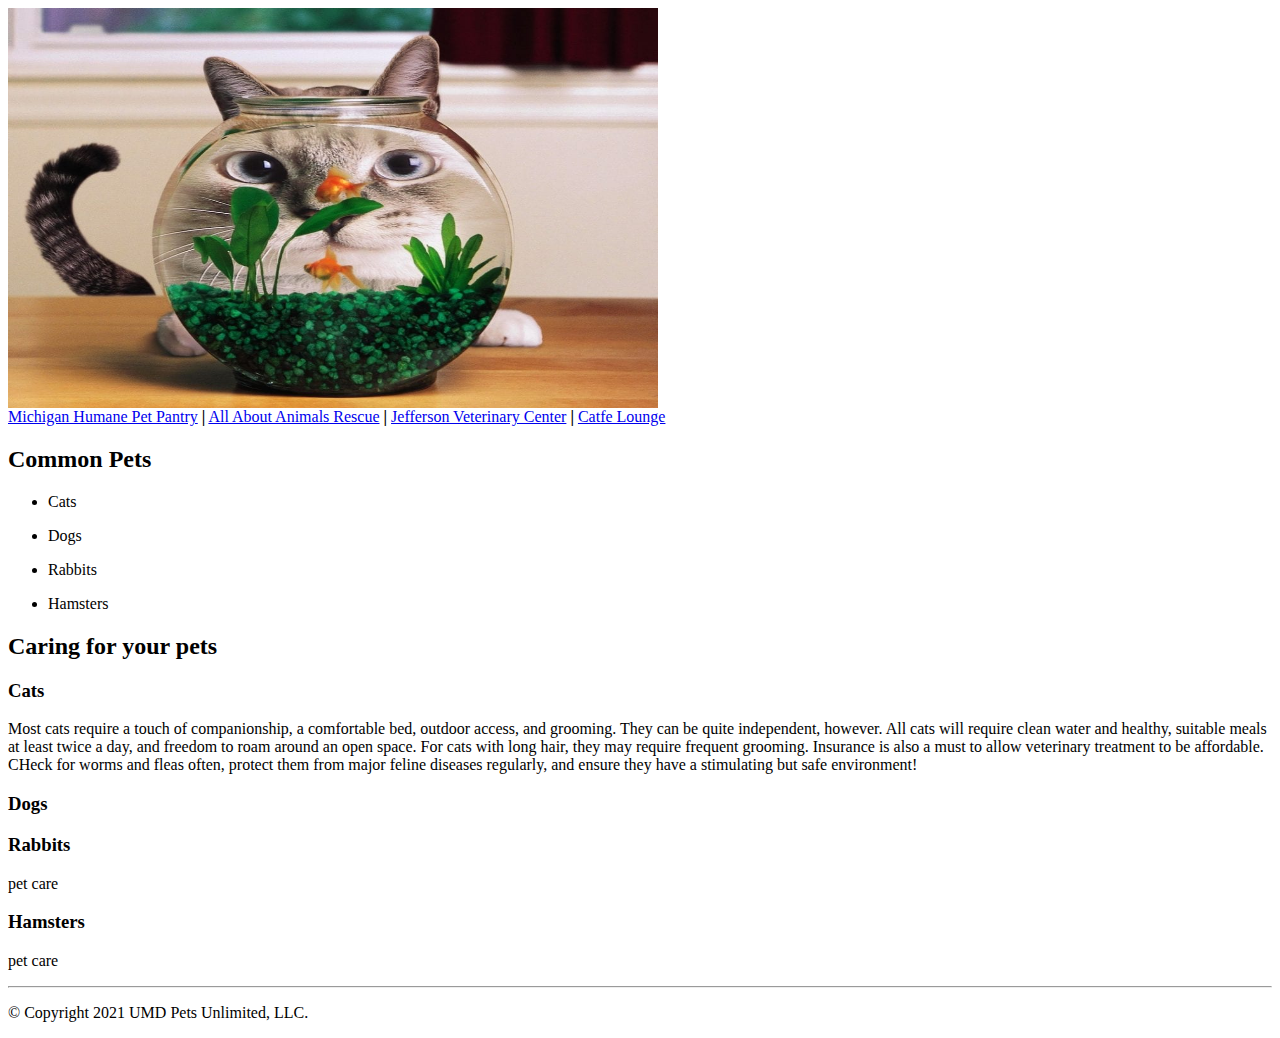
<file: part1/index.html>
<!doctype "html" />
<html lang="en">

<head>
    <meta charset="utf-8">
    <title>Pet Store</title>
</head>

<body>
    <header>
        <img src="images/PetsTitleImage.jpg" alt="Title image of a cat looking through a fish bowl" width=650 height=400 />
    </header>
    <nav id="nav_menu">
        <a href="https://www.michiganhumane.org/pet-adoption/">Michigan Humane Pet Pantry</a>
        <strong>|</strong>
        <a href="http://www.allaboutanimalsrescue.org/">All About Animals Rescue</a>
        <strong>|</strong>
        <a href="http://www.jeffersonvet.com/">Jefferson Veterinary Center</a>
        <strong>|</strong>
        <a href="https://catfelounge.com/schedule-a-visit/">Catfe Lounge</a>
    </nav>
    <main>
        <section>
            <h2>Common Pets</h2>
            <p>
            <ul>
                <li>
                    <p>Cats</p>
                </li>
                <li>
                    <p>Dogs</p>
                </li>
                <li>
                    <p>Rabbits</p>
                </li>
                <li>
                    <p>Hamsters</p>
                </li>
            </ul>
            </p>
        </section>
        <section>
            <h2>Caring for your pets</h2>
            <section>
                <h3>Cats </h3>
                <p>Most cats require a touch of companionship, a comfortable bed, outdoor access, and grooming. They can
                    be quite independent, however. All cats will require clean water and healthy, suitable meals at least
                    twice a day, and freedom to roam around an open space. For cats with long hair, they may require frequent
                    grooming. Insurance is also a must to allow veterinary treatment to be affordable. CHeck for worms
                    and fleas often, protect them from major feline diseases regularly, and ensure they have a stimulating
                    but safe environment!</p>
            </section>
            <section>
                <h3>Dogs</h3>
                <p></p>
            </section>
            <section>
                <h3>Rabbits</h3>
                <p>pet care</p>
            </section>
            <section>
                <h3>Hamsters</h3>
                <p>pet care</p>
            </section>
        </section>
    </main>
    <footer>
        <hr>
        <p>&copy; Copyright 2021 UMD Pets Unlimited, LLC.</p>
    </footer>
</body>

</html>
</file>
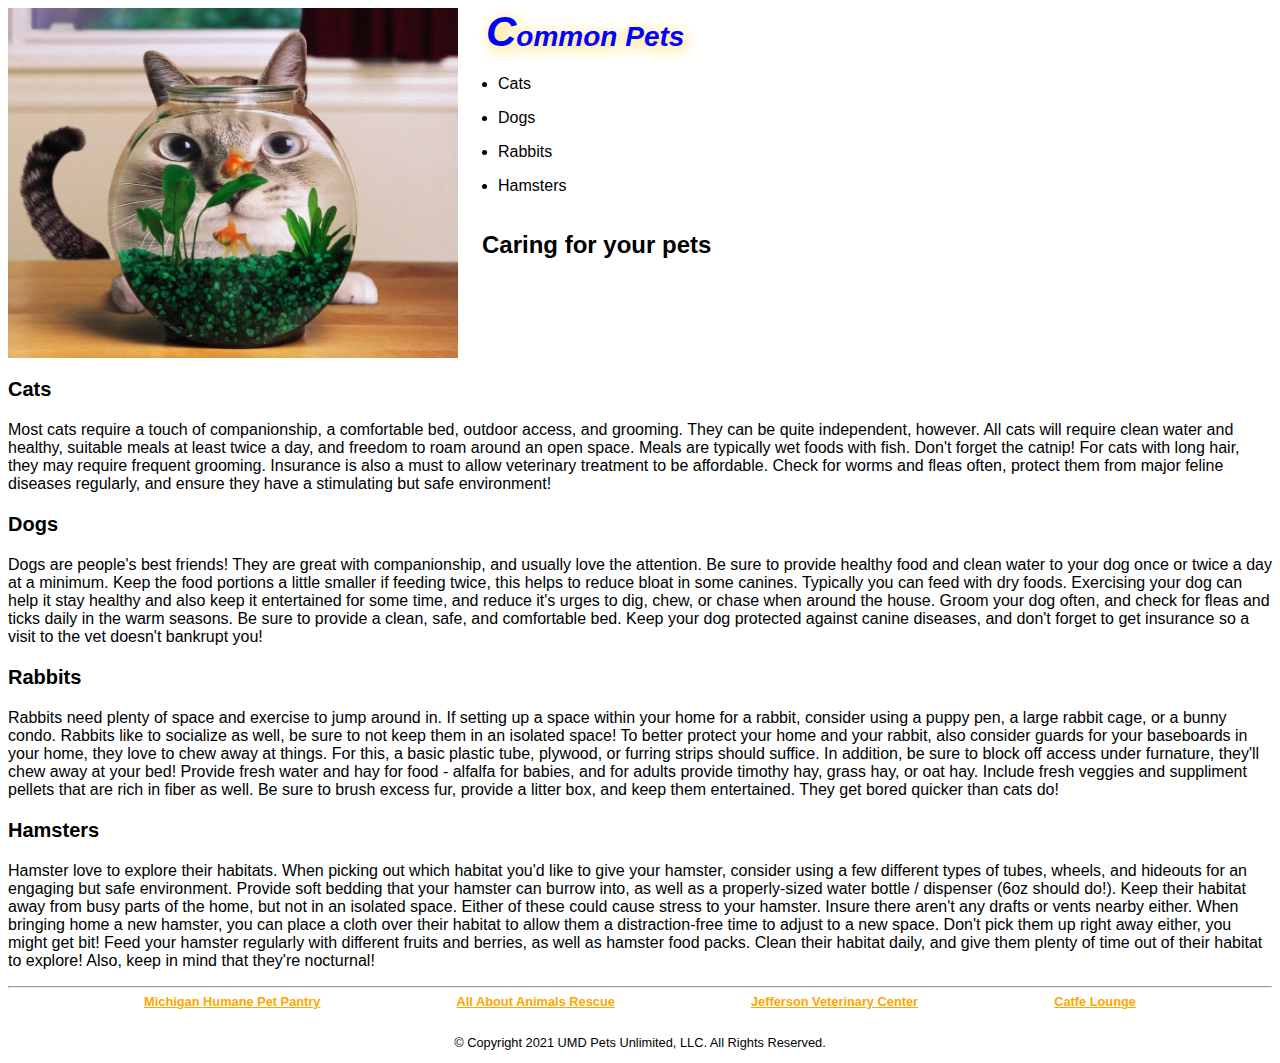
<file: part2/index.html>
<!doctype "html" />
<html lang="en">

<head>
    <meta charset="utf-8">
    <link rel="stylesheet" href="css/main.css">
    <link rel="stylesheet" href="css/flexbox.css">
    <title>Pet Store</title>
</head>

<body>
    <header>
        <img src="images/PetsTitleImage.jpg" alt="Cat looking through a fish bowl" />
        <h1>Common Pets</h1>
        <ul>
            <li>Cats</li>
            <li>Dogs</li>
            <li>Rabbits</li>
            <li>Hamsters</li>
        </ul>
        <h2>Caring for your pets</h2>
        <p class="clear"></p>
    </header>
    <main>
        <section>
            <section>
                <h3>Cats</h3>
                <p>Most cats require a touch of companionship, a comfortable bed, outdoor access, and grooming. They can
                    be quite independent, however. All cats will require clean water and healthy, suitable meals at
                    least twice a day, and freedom to roam around an open space. Meals are typically wet foods with
                    fish. Don't forget the catnip! For cats with long hair, they may require frequent grooming.
                    Insurance is also a must to allow veterinary treatment to be affordable. Check for worms
                    and fleas often, protect them from major feline diseases regularly, and ensure they have a
                    stimulating but safe environment!</p>
            </section>
            <section>
                <h3>Dogs</h3>
                <p>Dogs are people's best friends! They are great with companionship, and usually love the attention. Be
                    sure to provide healthy food and clean water to your dog once or twice a day at a minimum. Keep the
                    food portions a little smaller if feeding twice, this helps to reduce bloat in some canines.
                    Typically you can feed with dry foods. Exercising your dog can help it stay healthy and also keep it
                    entertained for some time, and reduce it's urges to dig, chew, or chase when around the house. Groom
                    your dog often, and check for fleas and ticks daily in the warm seasons. Be sure to provide a clean,
                    safe, and comfortable bed. Keep your dog protected against canine diseases, and don't forget to get
                    insurance so a visit to the vet doesn't bankrupt you!</p>
            </section>
            <section>
                <h3>Rabbits</h3>
                <p>Rabbits need plenty of space and exercise to jump around in. If setting up a space within your home
                    for a rabbit, consider using a puppy pen, a large rabbit cage, or a bunny condo. Rabbits like to
                    socialize as well, be sure to not keep them in an isolated space! To better protect your home and
                    your rabbit, also consider guards for your baseboards in your home, they love to chew away at
                    things. For this, a basic plastic tube, plywood, or furring strips should suffice. In addition, be
                    sure to block off access under furnature, they'll chew away at your bed! Provide fresh water and hay
                    for food - alfalfa for babies, and for adults provide timothy hay, grass hay, or oat hay. Include
                    fresh veggies and suppliment pellets that are rich in fiber as well. Be sure to brush excess fur,
                    provide a litter box, and keep them entertained. They get bored quicker than cats do!</p>
            </section>
            <section>
                <h3>Hamsters</h3>
                <p>Hamster love to explore their habitats. When picking out which habitat you'd like to give your
                    hamster, consider using a few different types of tubes, wheels, and hideouts for an engaging but
                    safe environment. Provide soft bedding that your hamster can burrow into, as well as a
                    properly-sized water bottle / dispenser (6oz should do!). Keep their habitat away from busy parts of
                    the home, but not in an isolated space. Either of these could cause stress to your hamster. Insure
                    there aren't any drafts or vents nearby either. When bringing home a new hamster, you can place a
                    cloth over their habitat to allow them a distraction-free time to adjust to a new space. Don't pick
                    them up right away either, you might get bit! Feed your hamster regularly with different fruits and
                    berries, as well as hamster food packs. Clean their habitat daily, and give them plenty of time out
                    of their habitat to explore! Also, keep in mind that they're nocturnal!</p>
            </section>
        </section>
    </main>
    <footer>
        <hr>
        <nav>
            <ul>
                <li><a href="https://www.michiganhumane.org/pet-adoption/">Michigan Humane Pet Pantry</a></li>
                <li><a href="http://www.allaboutanimalsrescue.org/">All About Animals Rescue</a></li>
                <li><a href="http://www.jeffersonvet.com/">Jefferson Veterinary Center</a></li>
                <li><a href="https://catfelounge.com/schedule-a-visit/">Catfe Lounge</a></li>
            </ul>
        </nav>
        <p>&copy; Copyright 2021 UMD Pets Unlimited, LLC. All Rights Reserved.</p>
    </footer>
</body>

</html>
</file>
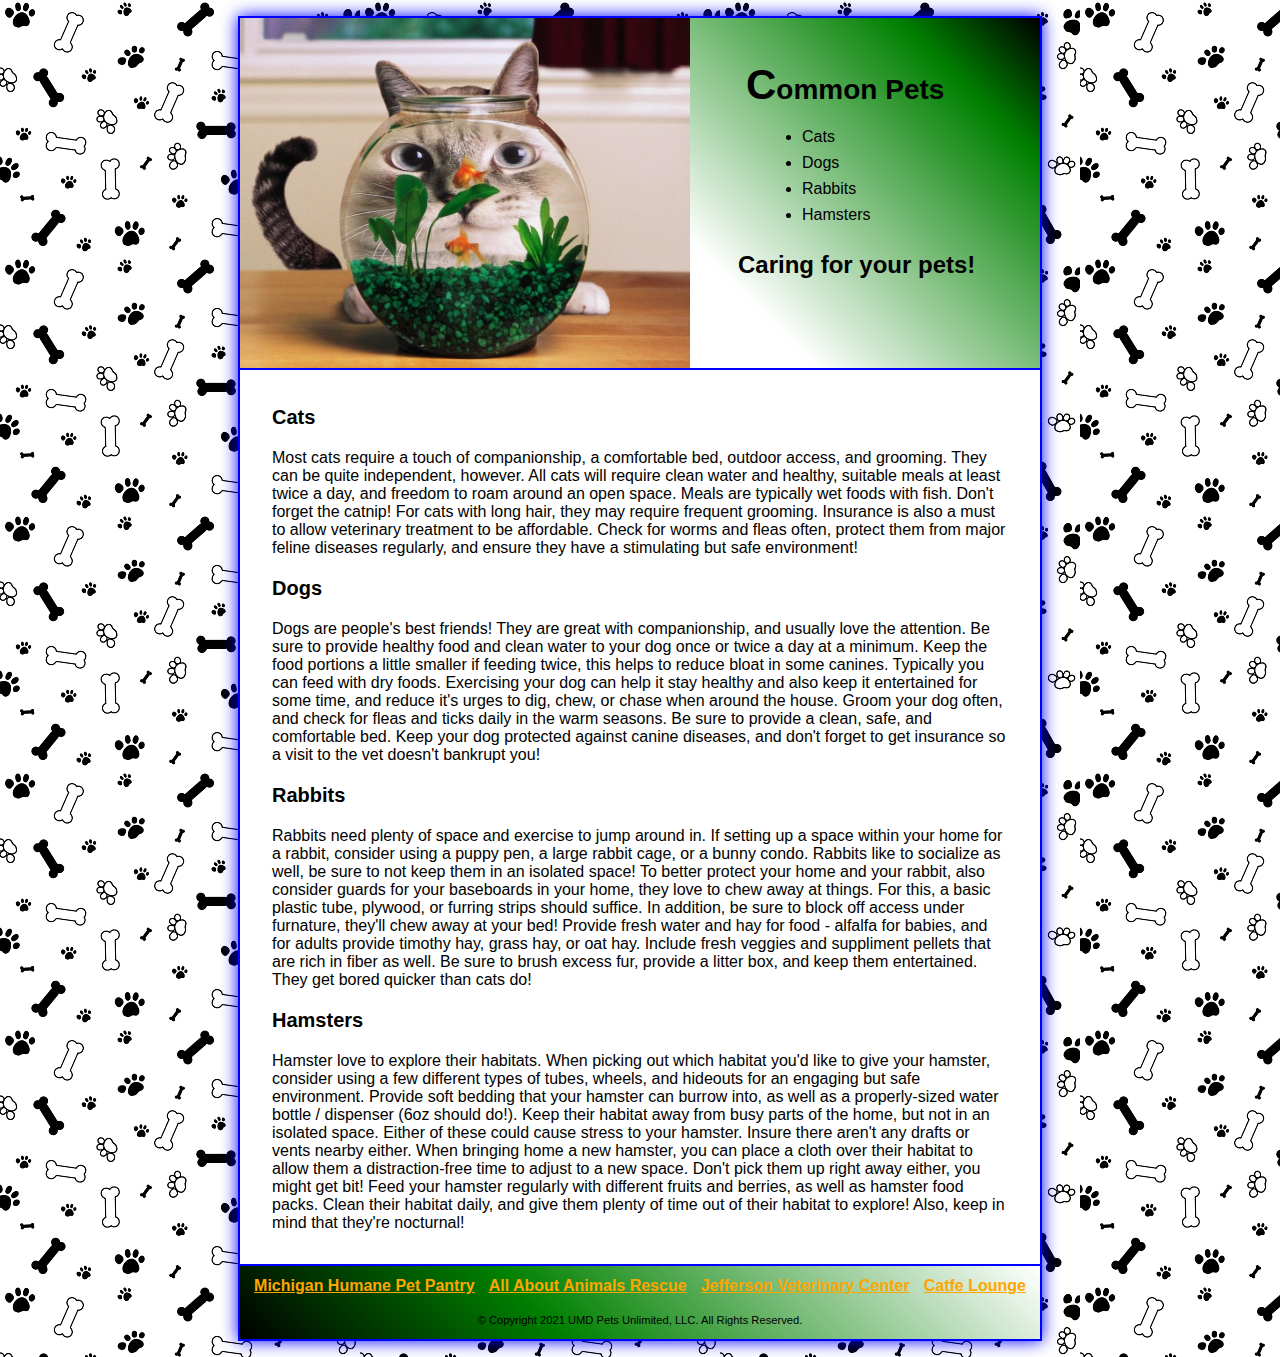
<file: part3/index.html>
<!doctype "html" />
<html lang="en">

<head>
    <meta charset="utf-8">
    <link rel="stylesheet" href="css/main.css">
    <link rel="stylesheet" href="css/flexbox.css">
    <title>Pet Store</title>
</head>

<body>
    <header>
        <img src="images/PetsTitleImage.jpg" alt="Cat looking through a fish bowl" />
        <section>
            <h1>Common Pets</h1>
            <ul>
                <li>Cats</li>
                <li>Dogs</li>
                <li>Rabbits</li>
                <li>Hamsters</li>
            </ul>
            <h2>Caring for your pets!</h2>
            <p class="clear"></p>
        </section>
    </header>
    <main class="clear">
        <section>
            <h3>Cats</h3>
            <p>Most cats require a touch of companionship, a comfortable bed, outdoor access, and grooming. They can
                be quite independent, however. All cats will require clean water and healthy, suitable meals at
                least twice a day, and freedom to roam around an open space. Meals are typically wet foods with
                fish. Don't forget the catnip! For cats with long hair, they may require frequent grooming.
                Insurance is also a must to allow veterinary treatment to be affordable. Check for worms
                and fleas often, protect them from major feline diseases regularly, and ensure they have a
                stimulating but safe environment!</p>
        </section>
        <section>
            <h3>Dogs</h3>
            <p>Dogs are people's best friends! They are great with companionship, and usually love the attention. Be
                sure to provide healthy food and clean water to your dog once or twice a day at a minimum. Keep the
                food portions a little smaller if feeding twice, this helps to reduce bloat in some canines.
                Typically you can feed with dry foods. Exercising your dog can help it stay healthy and also keep it
                entertained for some time, and reduce it's urges to dig, chew, or chase when around the house. Groom
                your dog often, and check for fleas and ticks daily in the warm seasons. Be sure to provide a clean,
                safe, and comfortable bed. Keep your dog protected against canine diseases, and don't forget to get
                insurance so a visit to the vet doesn't bankrupt you!</p>
        </section>
        <section>
            <h3>Rabbits</h3>
            <p>Rabbits need plenty of space and exercise to jump around in. If setting up a space within your home
                for a rabbit, consider using a puppy pen, a large rabbit cage, or a bunny condo. Rabbits like to
                socialize as well, be sure to not keep them in an isolated space! To better protect your home and
                your rabbit, also consider guards for your baseboards in your home, they love to chew away at
                things. For this, a basic plastic tube, plywood, or furring strips should suffice. In addition, be
                sure to block off access under furnature, they'll chew away at your bed! Provide fresh water and hay
                for food - alfalfa for babies, and for adults provide timothy hay, grass hay, or oat hay. Include
                fresh veggies and suppliment pellets that are rich in fiber as well. Be sure to brush excess fur,
                provide a litter box, and keep them entertained. They get bored quicker than cats do!</p>
        </section>
        <section>
            <h3>Hamsters</h3>
            <p>Hamster love to explore their habitats. When picking out which habitat you'd like to give your
                hamster, consider using a few different types of tubes, wheels, and hideouts for an engaging but
                safe environment. Provide soft bedding that your hamster can burrow into, as well as a
                properly-sized water bottle / dispenser (6oz should do!). Keep their habitat away from busy parts of
                the home, but not in an isolated space. Either of these could cause stress to your hamster. Insure
                there aren't any drafts or vents nearby either. When bringing home a new hamster, you can place a
                cloth over their habitat to allow them a distraction-free time to adjust to a new space. Don't pick
                them up right away either, you might get bit! Feed your hamster regularly with different fruits and
                berries, as well as hamster food packs. Clean their habitat daily, and give them plenty of time out
                of their habitat to explore! Also, keep in mind that they're nocturnal!</p>
        </section>
    </main>
    <footer>
        <nav>
            <ul>
                <li><a href="https://www.michiganhumane.org/pet-adoption/">Michigan Humane Pet Pantry</a></li>
                <li><a href="http://www.allaboutanimalsrescue.org/">All About Animals Rescue</a></li>
                <li><a href="http://www.jeffersonvet.com/">Jefferson Veterinary Center</a></li>
                <li><a href="https://catfelounge.com/schedule-a-visit/">Catfe Lounge</a></li>
            </ul>
        </nav>
        <p>&copy; Copyright 2021 UMD Pets Unlimited, LLC. All Rights Reserved.</p>
    </footer>
</body>

</html>
</file>
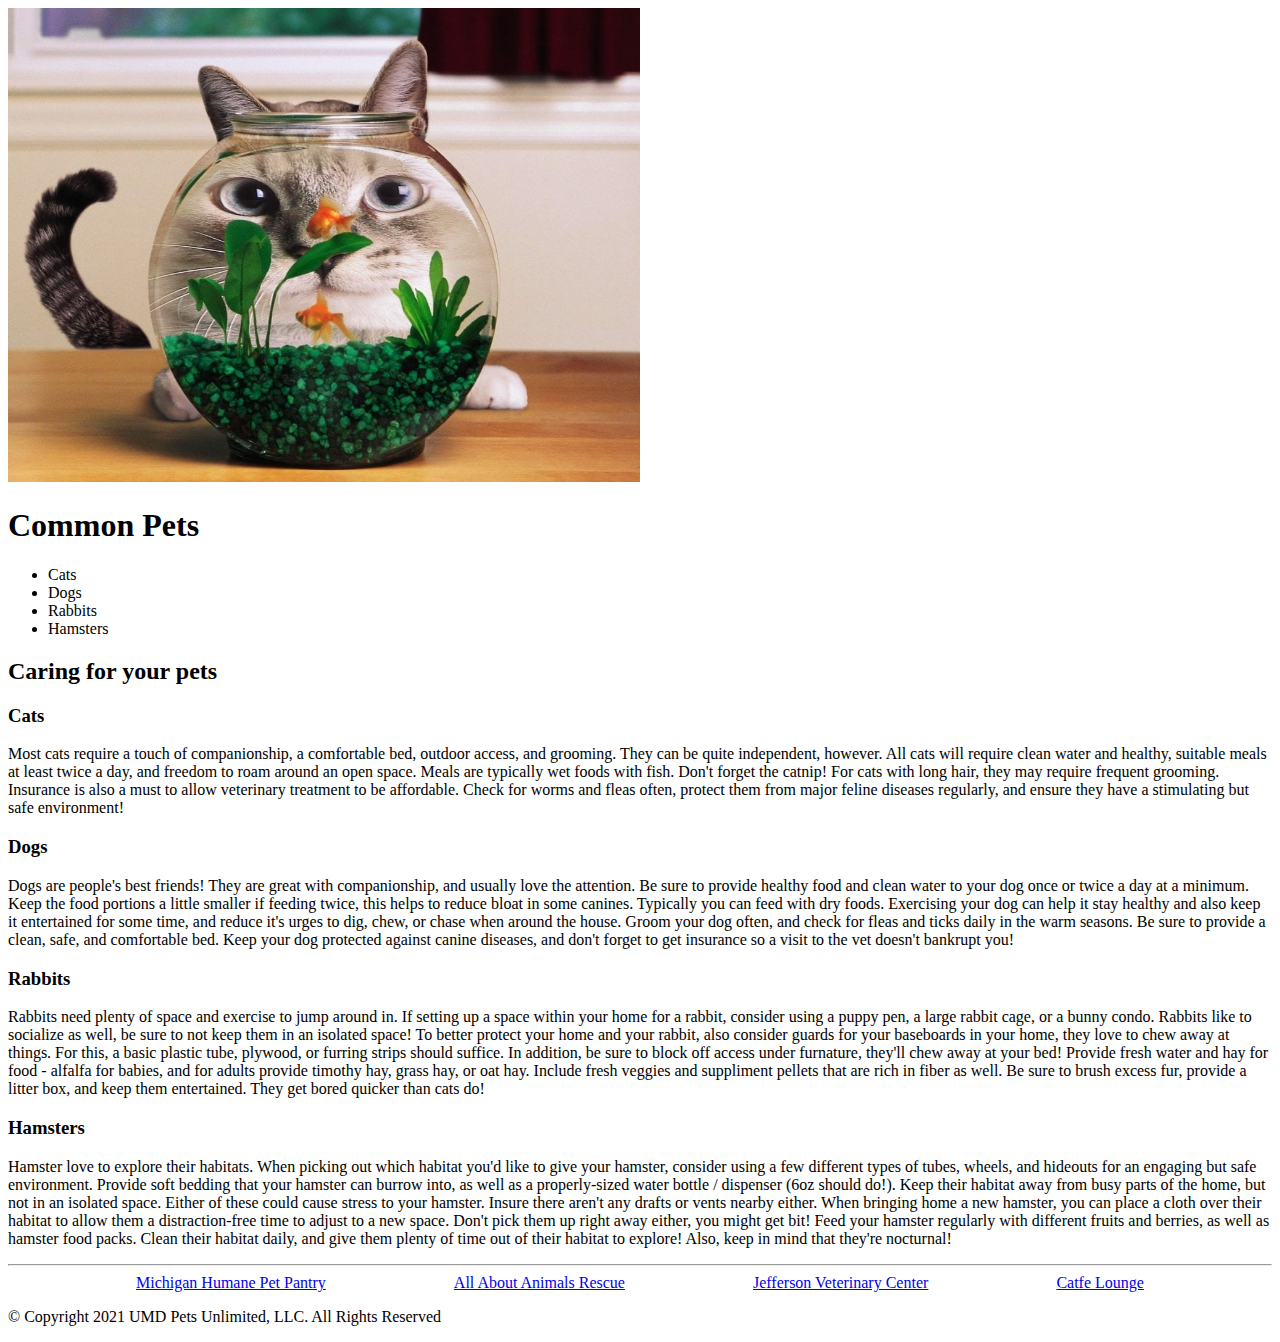
<file: Project 01/part1/index.html>
<!doctype html>
<html lang="en">

<head>
    <meta charset="utf-8">
    <link rel="stylesheet" href="css/flexbox.css">
    <title>Pet Store</title>
</head>

<body>
    <header>
        <img src="images/PetsTitleImage.jpg" alt="Cat looking through a fish bowl" width=50%/>
        <h1>Common Pets</h1>
        <p>
        <ul>
            <li>Cats</li>
            <li>Dogs</li>
            <li>Rabbits</li>
            <li>Hamsters</li>
        </ul>
        </p>
    </header>
    <main>
        <section>
            <h2>Caring for your pets</h2>
            <section>
                <h3>Cats</h3>
                <p>Most cats require a touch of companionship, a comfortable bed, outdoor access, and grooming. They can
                    be quite independent, however. All cats will require clean water and healthy, suitable meals at
                    least twice a day, and freedom to roam around an open space. Meals are typically wet foods with
                    fish. Don't forget the catnip! For cats with long hair, they may require frequent grooming.
                    Insurance is also a must to allow veterinary treatment to be affordable. Check for worms
                    and fleas often, protect them from major feline diseases regularly, and ensure they have a
                    stimulating but safe environment!</p>
            </section>
            <section>
                <h3>Dogs</h3>
                <p>Dogs are people's best friends! They are great with companionship, and usually love the attention. Be
                    sure to provide healthy food and clean water to your dog once or twice a day at a minimum. Keep the
                    food portions a little smaller if feeding twice, this helps to reduce bloat in some canines.
                    Typically you can feed with dry foods. Exercising your dog can help it stay healthy and also keep it
                    entertained for some time, and reduce it's urges to dig, chew, or chase when around the house. Groom
                    your dog often, and check for fleas and ticks daily in the warm seasons. Be sure to provide a clean,
                    safe, and comfortable bed. Keep your dog protected against canine diseases, and don't forget to get
                    insurance so a visit to the vet doesn't bankrupt you!</p>
            </section>
            <section>
                <h3>Rabbits</h3>
                <p>Rabbits need plenty of space and exercise to jump around in. If setting up a space within your home
                    for a rabbit, consider using a puppy pen, a large rabbit cage, or a bunny condo. Rabbits like to
                    socialize as well, be sure to not keep them in an isolated space! To better protect your home and
                    your rabbit, also consider guards for your baseboards in your home, they love to chew away at
                    things. For this, a basic plastic tube, plywood, or furring strips should suffice. In addition, be
                    sure to block off access under furnature, they'll chew away at your bed! Provide fresh water and hay
                    for food - alfalfa for babies, and for adults provide timothy hay, grass hay, or oat hay. Include
                    fresh veggies and suppliment pellets that are rich in fiber as well. Be sure to brush excess fur,
                    provide a litter box, and keep them entertained. They get bored quicker than cats do!</p>
            </section>
            <section>
                <h3>Hamsters</h3>
                <p>Hamster love to explore their habitats. When picking out which habitat you'd like to give your
                    hamster, consider using a few different types of tubes, wheels, and hideouts for an engaging but
                    safe environment. Provide soft bedding that your hamster can burrow into, as well as a
                    properly-sized water bottle / dispenser (6oz should do!). Keep their habitat away from busy parts of
                    the home, but not in an isolated space. Either of these could cause stress to your hamster. Insure
                    there aren't any drafts or vents nearby either. When bringing home a new hamster, you can place a
                    cloth over their habitat to allow them a distraction-free time to adjust to a new space. Don't pick
                    them up right away either, you might get bit! Feed your hamster regularly with different fruits and
                    berries, as well as hamster food packs. Clean their habitat daily, and give them plenty of time out
                    of their habitat to explore! Also, keep in mind that they're nocturnal!</p>
            </section>
        </section>
    </main>
    <footer>
        <hr>
        <nav>
            <ul>
                <li><a href="https://www.michiganhumane.org/pet-adoption/">Michigan Humane Pet Pantry</a></li>
                <li><a href="https://www.allaboutanimalsrescue.org/">All About Animals Rescue</a></li>
                <li><a href="https://www.jeffersonvet.com/">Jefferson Veterinary Center</a></li>
                <li><a href="https://catfelounge.com/schedule-a-visit/">Catfe Lounge</a></li>
            </ul>
        </nav>
        <p>&copy; Copyright 2021 UMD Pets Unlimited, LLC. All Rights Reserved</p>
    </footer>
</body>

</html>
</file>
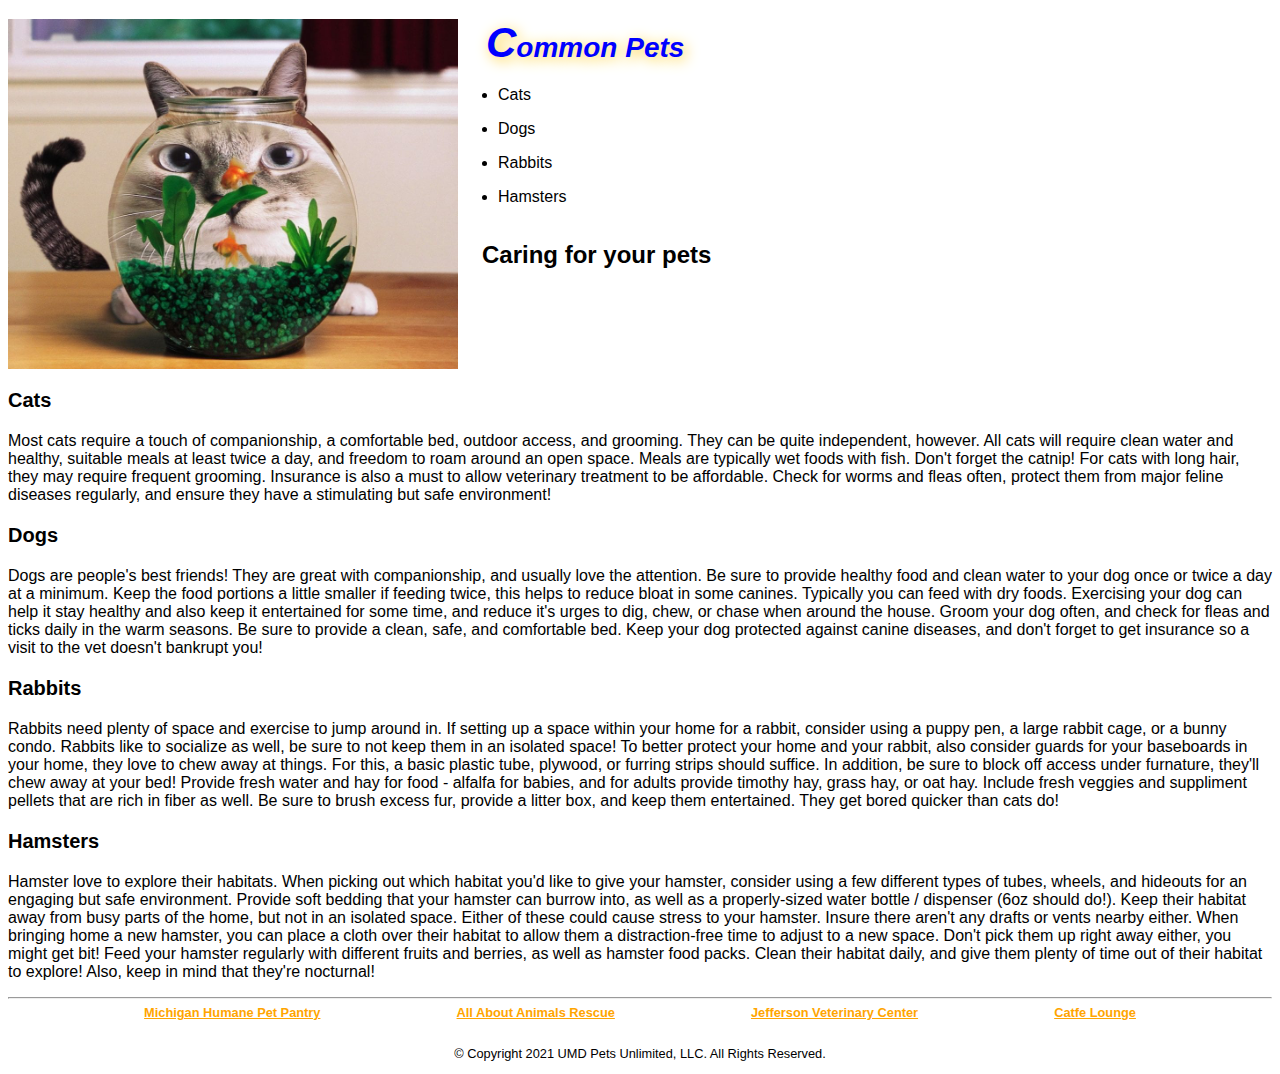
<file: Project 01/part2/index.html>
<!doctype html>
<html lang="en">

<head>
    <meta charset="utf-8">
    <link rel="stylesheet" href="css/main.css">
    <link rel="stylesheet" href="css/flexbox.css">
    <title>Pet Store</title>
</head>

<body>
    <header>
        <img src="images/PetsTitleImage.jpg" alt="Cat looking through a fish bowl" />
        <h1>Common Pets</h1>
        <ul>
            <li>Cats</li>
            <li>Dogs</li>
            <li>Rabbits</li>
            <li>Hamsters</li>
        </ul>
        <h2>Caring for your pets</h2>
        <p class="clear"></p>
    </header>
    <main>
        <section>
            <section>
                <h3>Cats</h3>
                <p>Most cats require a touch of companionship, a comfortable bed, outdoor access, and grooming. They can
                    be quite independent, however. All cats will require clean water and healthy, suitable meals at
                    least twice a day, and freedom to roam around an open space. Meals are typically wet foods with
                    fish. Don't forget the catnip! For cats with long hair, they may require frequent grooming.
                    Insurance is also a must to allow veterinary treatment to be affordable. Check for worms
                    and fleas often, protect them from major feline diseases regularly, and ensure they have a
                    stimulating but safe environment!</p>
            </section>
            <section>
                <h3>Dogs</h3>
                <p>Dogs are people's best friends! They are great with companionship, and usually love the attention. Be
                    sure to provide healthy food and clean water to your dog once or twice a day at a minimum. Keep the
                    food portions a little smaller if feeding twice, this helps to reduce bloat in some canines.
                    Typically you can feed with dry foods. Exercising your dog can help it stay healthy and also keep it
                    entertained for some time, and reduce it's urges to dig, chew, or chase when around the house. Groom
                    your dog often, and check for fleas and ticks daily in the warm seasons. Be sure to provide a clean,
                    safe, and comfortable bed. Keep your dog protected against canine diseases, and don't forget to get
                    insurance so a visit to the vet doesn't bankrupt you!</p>
            </section>
            <section>
                <h3>Rabbits</h3>
                <p>Rabbits need plenty of space and exercise to jump around in. If setting up a space within your home
                    for a rabbit, consider using a puppy pen, a large rabbit cage, or a bunny condo. Rabbits like to
                    socialize as well, be sure to not keep them in an isolated space! To better protect your home and
                    your rabbit, also consider guards for your baseboards in your home, they love to chew away at
                    things. For this, a basic plastic tube, plywood, or furring strips should suffice. In addition, be
                    sure to block off access under furnature, they'll chew away at your bed! Provide fresh water and hay
                    for food - alfalfa for babies, and for adults provide timothy hay, grass hay, or oat hay. Include
                    fresh veggies and suppliment pellets that are rich in fiber as well. Be sure to brush excess fur,
                    provide a litter box, and keep them entertained. They get bored quicker than cats do!</p>
            </section>
            <section>
                <h3>Hamsters</h3>
                <p>Hamster love to explore their habitats. When picking out which habitat you'd like to give your
                    hamster, consider using a few different types of tubes, wheels, and hideouts for an engaging but
                    safe environment. Provide soft bedding that your hamster can burrow into, as well as a
                    properly-sized water bottle / dispenser (6oz should do!). Keep their habitat away from busy parts of
                    the home, but not in an isolated space. Either of these could cause stress to your hamster. Insure
                    there aren't any drafts or vents nearby either. When bringing home a new hamster, you can place a
                    cloth over their habitat to allow them a distraction-free time to adjust to a new space. Don't pick
                    them up right away either, you might get bit! Feed your hamster regularly with different fruits and
                    berries, as well as hamster food packs. Clean their habitat daily, and give them plenty of time out
                    of their habitat to explore! Also, keep in mind that they're nocturnal!</p>
            </section>
        </section>
    </main>
    <footer>
        <hr>
        <nav>
            <ul>
                <li><a href="https://www.michiganhumane.org/pet-adoption/">Michigan Humane Pet Pantry</a></li>
                <li><a href="https://www.allaboutanimalsrescue.org/">All About Animals Rescue</a></li>
                <li><a href="https://www.jeffersonvet.com/">Jefferson Veterinary Center</a></li>
                <li><a href="https://catfelounge.com/schedule-a-visit/">Catfe Lounge</a></li>
            </ul>
        </nav>
        <p>&copy; Copyright 2021 UMD Pets Unlimited, LLC. All Rights Reserved.</p>
    </footer>
</body>

</html>
</file>
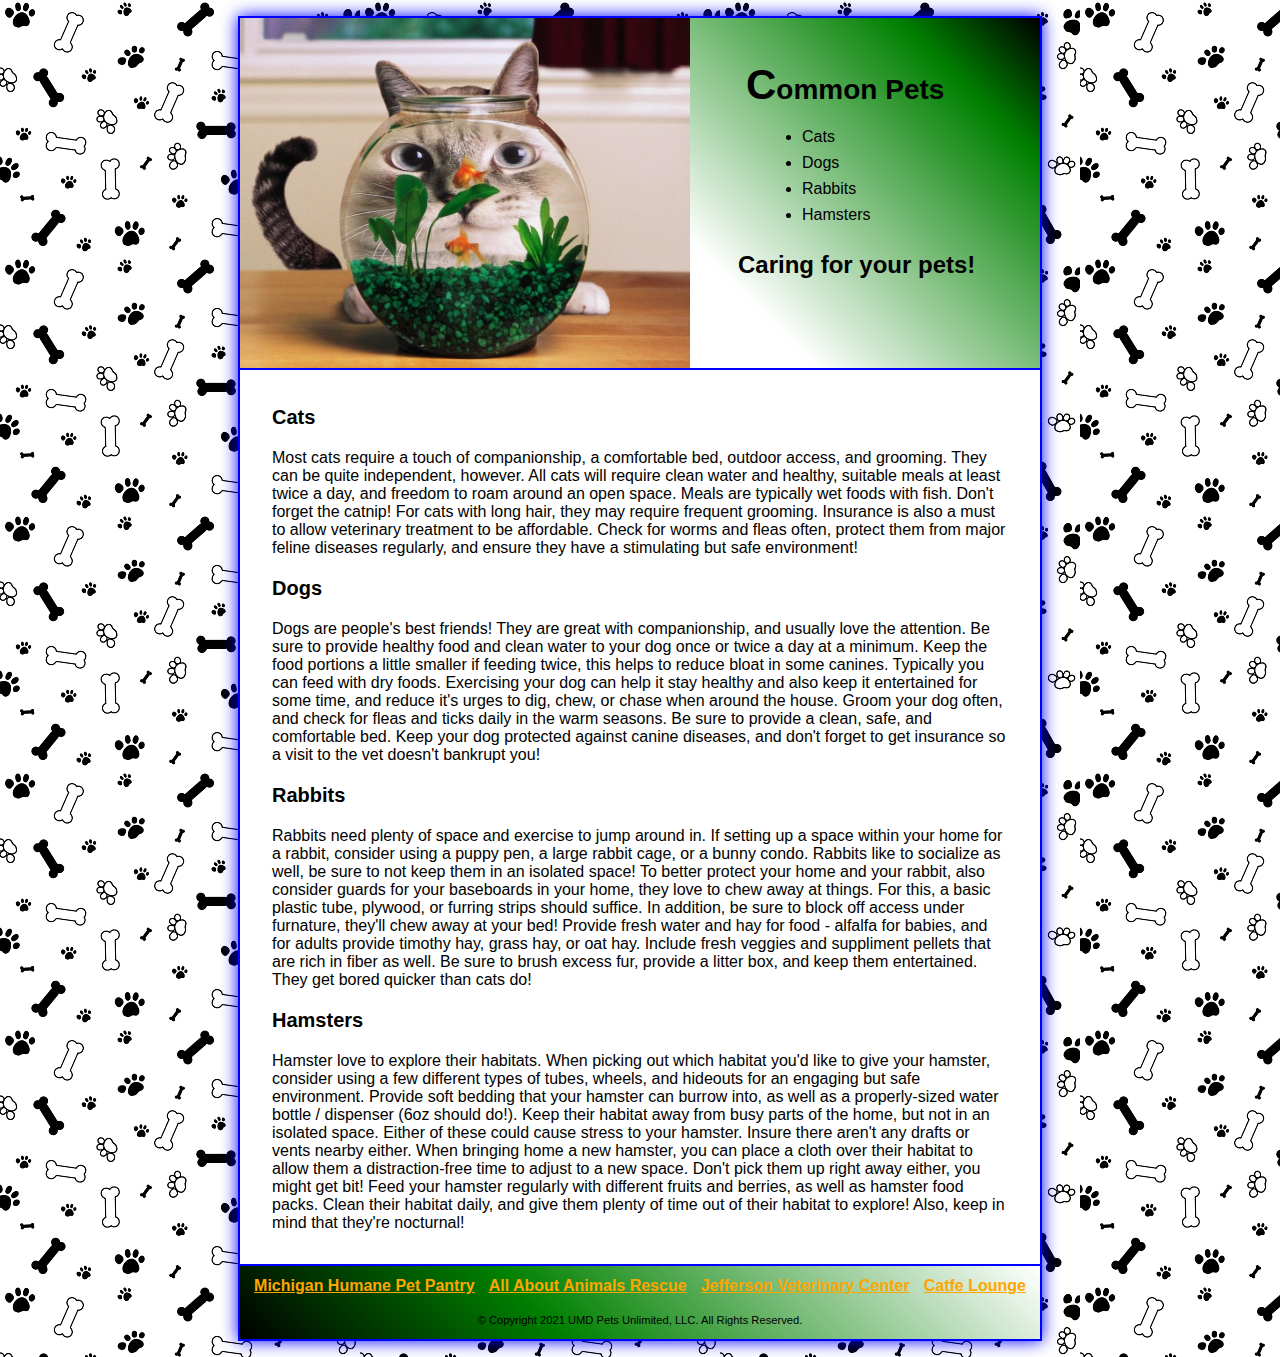
<file: Project 01/part3/index.html>
<!doctype html>
<html lang="en">

<head>
    <meta charset="utf-8">
    <link rel="stylesheet" href="css/main.css">
    <link rel="stylesheet" href="css/flexbox.css">
    <title>Pet Store</title>
</head>

<body>
    <header>
        <img src="images/PetsTitleImage.jpg" alt="Cat looking through a fish bowl" />
        <section>
            <h1>Common Pets</h1>
            <ul>
                <li>Cats</li>
                <li>Dogs</li>
                <li>Rabbits</li>
                <li>Hamsters</li>
            </ul>
            <h2>Caring for your pets!</h2>
            <p class="clear"></p>
        </section>
    </header>
    <main>
        <section>
            <h3>Cats</h3>
            <p>Most cats require a touch of companionship, a comfortable bed, outdoor access, and grooming. They can
                be quite independent, however. All cats will require clean water and healthy, suitable meals at
                least twice a day, and freedom to roam around an open space. Meals are typically wet foods with
                fish. Don't forget the catnip! For cats with long hair, they may require frequent grooming.
                Insurance is also a must to allow veterinary treatment to be affordable. Check for worms
                and fleas often, protect them from major feline diseases regularly, and ensure they have a
                stimulating but safe environment!</p>
        </section>
        <section>
            <h3>Dogs</h3>
            <p>Dogs are people's best friends! They are great with companionship, and usually love the attention. Be
                sure to provide healthy food and clean water to your dog once or twice a day at a minimum. Keep the
                food portions a little smaller if feeding twice, this helps to reduce bloat in some canines.
                Typically you can feed with dry foods. Exercising your dog can help it stay healthy and also keep it
                entertained for some time, and reduce it's urges to dig, chew, or chase when around the house. Groom
                your dog often, and check for fleas and ticks daily in the warm seasons. Be sure to provide a clean,
                safe, and comfortable bed. Keep your dog protected against canine diseases, and don't forget to get
                insurance so a visit to the vet doesn't bankrupt you!</p>
        </section>
        <section>
            <h3>Rabbits</h3>
            <p>Rabbits need plenty of space and exercise to jump around in. If setting up a space within your home
                for a rabbit, consider using a puppy pen, a large rabbit cage, or a bunny condo. Rabbits like to
                socialize as well, be sure to not keep them in an isolated space! To better protect your home and
                your rabbit, also consider guards for your baseboards in your home, they love to chew away at
                things. For this, a basic plastic tube, plywood, or furring strips should suffice. In addition, be
                sure to block off access under furnature, they'll chew away at your bed! Provide fresh water and hay
                for food - alfalfa for babies, and for adults provide timothy hay, grass hay, or oat hay. Include
                fresh veggies and suppliment pellets that are rich in fiber as well. Be sure to brush excess fur,
                provide a litter box, and keep them entertained. They get bored quicker than cats do!</p>
        </section>
        <section>
            <h3>Hamsters</h3>
            <p>Hamster love to explore their habitats. When picking out which habitat you'd like to give your
                hamster, consider using a few different types of tubes, wheels, and hideouts for an engaging but
                safe environment. Provide soft bedding that your hamster can burrow into, as well as a
                properly-sized water bottle / dispenser (6oz should do!). Keep their habitat away from busy parts of
                the home, but not in an isolated space. Either of these could cause stress to your hamster. Insure
                there aren't any drafts or vents nearby either. When bringing home a new hamster, you can place a
                cloth over their habitat to allow them a distraction-free time to adjust to a new space. Don't pick
                them up right away either, you might get bit! Feed your hamster regularly with different fruits and
                berries, as well as hamster food packs. Clean their habitat daily, and give them plenty of time out
                of their habitat to explore! Also, keep in mind that they're nocturnal!</p>
        </section>
    </main>
    <footer>
        <nav>
            <ul>
                <li><a href="https://www.michiganhumane.org/pet-adoption/">Michigan Humane Pet Pantry</a></li>
                <li><a href="https://www.allaboutanimalsrescue.org/">All About Animals Rescue</a></li>
                <li><a href="https://www.jeffersonvet.com/">Jefferson Veterinary Center</a></li>
                <li><a href="https://catfelounge.com/schedule-a-visit/">Catfe Lounge</a></li>
            </ul>
        </nav>
        <p>&copy; Copyright 2021 UMD Pets Unlimited, LLC. All Rights Reserved.</p>
    </footer>
</body>

</html>
</file>
<file: part2/css/main.css>
html {
    font-family: Arial, Helvetica, sans-serif;
}

img {
    float: left;
    width: 450px;
    height: 350px;
}

h1 {
    font-size: 1.75em;
    color: blue;
    font-style: italic;
    text-shadow: 0.1em 0.1em 0.5em #ffce2e;
    text-indent: 1em;
}

h1::first-letter {
    font-size: 1.5em;
}

h2 {
    font-size: 1.5em;
    text-indent: 1em;
}

h3 {
    font-size: 1.25em;
}

header {
    margin-left: ;
}

.clear {
    clear: left;
}

ul {
    margin: 0 0 0 3em;
    overflow: hidden;
}

li {
    margin-bottom: 1em;
}

a {
    font-weight: bold;
    color: orange;
}

a:hover {
    color: green;
}

footer {
    font-size: 0.8em;
    text-align: center;
}
</file>
<file: part2/css/flexbox.css>
nav {
    padding: 0;
    margin: 0;
}
nav ul {
    display: flex;
    padding: 0;
    margin: 0;
    flex-direction: row;
    list-style-type: none;
    justify-content: space-evenly;
}

@media screen and (max-width: 550px) {
    nav ul {
        flex-direction: column;
        align-items: center;
    }

    nav ul li {
        margin: 0.2em 0;
    }
}
</file>
<file: part3/css/main.css>
html {
    font-family: Arial, Helvetica, sans-serif;
    background-image: url("../images/background.jpg");
}

body {
    width: 800px;
    margin: 1em auto;
    background: white;
    border: 2px solid blue;
    box-shadow: 0 0 1em blue;
}

header {
    border-bottom: 2px solid blue;
    background: linear-gradient(45deg, white 50%, green 87.5%, black 100%);
}

header section { 
    padding-top: 1.5em;
}

img {
    float: left;
    width: 450px;
    height: 350px;
}

h1 {
    font-size: 1.75em;
    text-indent: 2em;
}

h1::first-letter {
    font-size: 1.5em;
}

h2 {
    font-size: 1.5em;
    text-indent: 2em;
}


main {
    padding: 1em 2em;
}

h3 {
    font-size: 1.25em;
}

.clear {
    clear: left;
}

ul {
    padding: 0 0 0 7em; 
    overflow: hidden;
}

li {
    margin-bottom: 0.5em;
    font-size: 1rem;
}

a {
    font-weight: bold;
    color: orange;
}

a:hover {
    color: green;
}

footer {
    padding: 1em 0 0.1em 0;
    font-size: 0.7em;
    text-align: center;
    border-top: 2px solid blue;
    background: linear-gradient(45deg, black 0%, green 37.5%, white 100%)
}
</file>
<file: part3/css/flexbox.css>
nav {
    padding: 0;
    margin: 0;
}
nav ul {
    display: flex;
    padding: 0;
    margin: 0;
    flex-direction: row;
    list-style-type: none;
    justify-content: space-evenly;
}

@media screen and (max-width: 550px) {
    nav ul {
        flex-direction: column;
        align-items: center;
    }

    nav ul li {
        margin: 0.2em 0;
    }
}
</file>
<file: Project 01/part1/css/flexbox.css>
/* Per professor's Canvas message, added an exernal 
stylesheet to part 1 to support Flexbox Layout */

nav {
    padding: 0;
    margin: 0;
}
nav ul {
    display: flex;
    padding: 0;
    margin: 0;
    flex-direction: row;
    list-style-type: none;
    justify-content: space-evenly;
}

@media screen and (max-width: 550px) {
    nav ul {
        flex-direction: column;
    }

    nav ul li {
        margin: 0.2em 0;
    }
}
</file>
<file: Project 01/part2/css/main.css>
html {
    font-family: Arial, Helvetica, sans-serif;
}

img {
    float: left;
    width: 450px;
    height: 350px;
}

h1 {
    font-size: 1.75em;
    color: blue;
    font-style: italic;
    text-shadow: 0.1em 0.1em 0.5em #ffce2e;
    text-indent: 1em;
}

h1::first-letter {
    font-size: 1.5em;
}

h2 {
    font-size: 1.5em;
    text-indent: 1em;
}

h3 {
    font-size: 1.25em;
}

header {
    margin-left: ;
}

.clear {
    clear: left;
}

ul {
    margin: 0 0 0 3em;
    overflow: hidden;
}

li {
    margin-bottom: 1em;
}

a {
    font-weight: bold;
    color: orange;
}

a:hover {
    color: green;
}

footer {
    font-size: 0.8em;
    text-align: center;
}
</file>
<file: Project 01/part2/css/flexbox.css>
nav {
    padding: 0;
    margin: 0;
}
nav ul {
    display: flex;
    padding: 0;
    margin: 0;
    flex-direction: row;
    list-style-type: none;
    justify-content: space-evenly;
}

@media screen and (max-width: 550px) {
    nav ul {
        flex-direction: column;
        align-items: center;
    }

    nav ul li {
        margin: 0.2em 0;
    }
}
</file>
<file: Project 01/part3/css/main.css>
html {
    font-family: Arial, Helvetica, sans-serif;
    background-image: url("../images/background.jpg");
}

body {
    width: 800px;
    margin: 1em auto;
    background: white;
    border: 2px solid blue;
    box-shadow: 0 0 1em blue;
}

header {
    border-bottom: 2px solid blue;
    background: linear-gradient(45deg, white 50%, green 87.5%, black 100%);
}

header section { 
    padding-top: 1.5em;
}

img {
    float: left;
    width: 450px;
    height: 350px;
}

h1 {
    font-size: 1.75em;
    text-indent: 2em;
}

h1::first-letter {
    font-size: 1.5em;
}

h2 {
    font-size: 1.5em;
    text-indent: 2em;
}


main {
    padding: 1em 2em;
}

h3 {
    font-size: 1.25em;
}

.clear {
    clear: left;
}

ul {
    padding: 0 0 0 7em; 
    overflow: hidden;
}

li {
    margin-bottom: 0.5em;
    font-size: 1rem;
}

a {
    font-weight: bold;
    color: orange;
}

a:hover {
    color: green;
}

footer {
    padding: 1em 0 0.1em 0;
    font-size: 0.7em;
    text-align: center;
    border-top: 2px solid blue;
    background: linear-gradient(45deg, black 0%, green 37.5%, white 100%)
}
</file>
<file: Project 01/part3/css/flexbox.css>
nav {
    padding: 0;
    margin: 0;
}
nav ul {
    display: flex;
    padding: 0;
    margin: 0;
    flex-direction: row;
    list-style-type: none;
    justify-content: space-evenly;
}

@media screen and (max-width: 550px) {
    nav ul {
        flex-direction: column;
        align-items: center;
    }

    nav ul li {
        margin: 0.2em 0;
    }
}
</file>
